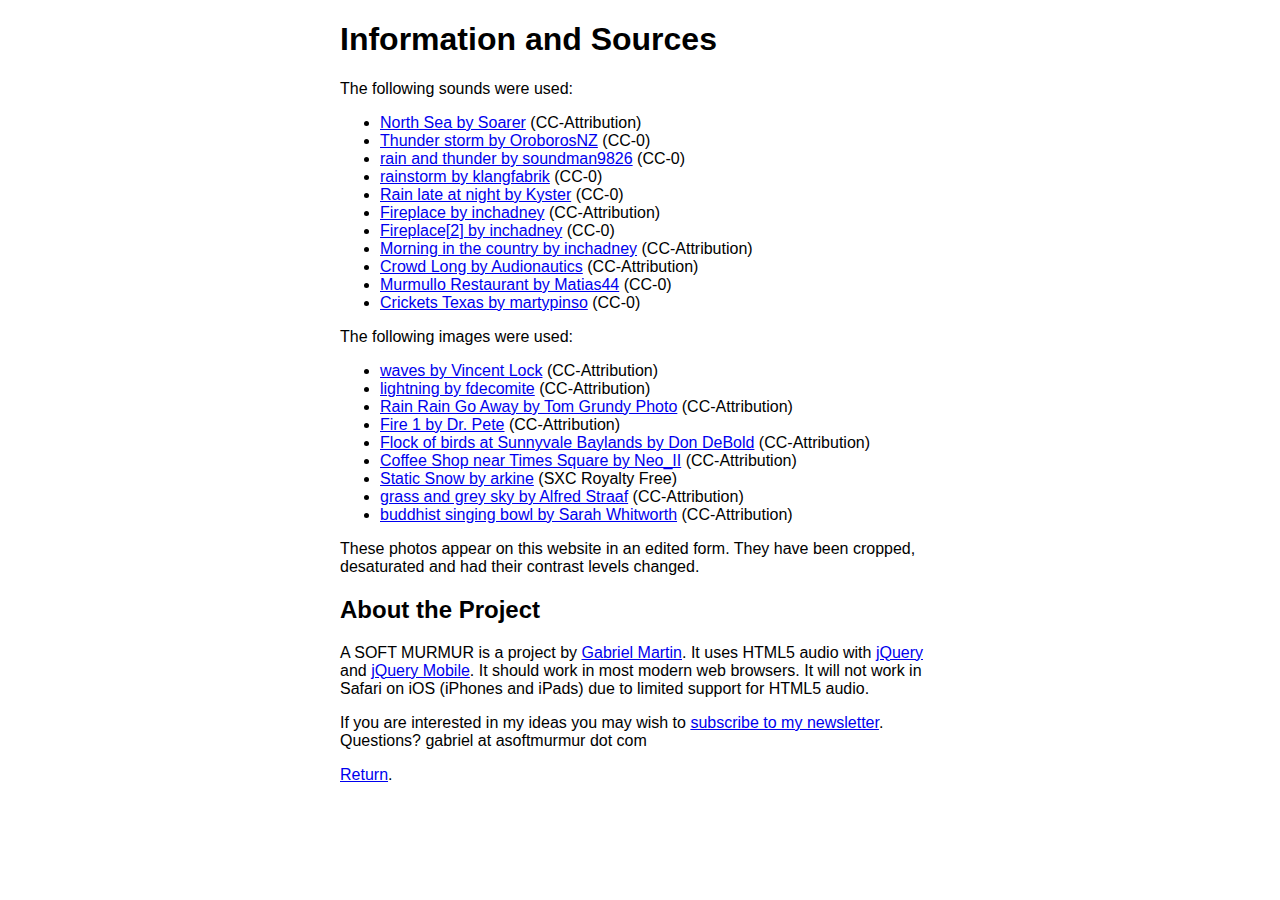
<file: info.html>
<!DOCTYPE html>
<html>
<head>
<meta charset=utf-8 />
<link rel="stylesheet" href="style.css" />
<link rel="stylesheet" type="text/css" href="http://fonts.googleapis.com/css?family=Montserrat" />
<title>Information and Sources</title>
</head>
<body>
<div id="page-container">
<div id="infopage">

<h1>Information and Sources</h1>

<p>The following sounds were used:</p>

<ul>
  <li><a href="http://www.freesound.org/people/Soarer/sounds/13793/">North Sea by Soarer</a> (CC-Attribution)</li>
  <li><a href="http://www.freesound.org/people/OroborosNZ/sounds/141251/">Thunder storm by OroborosNZ</a> (CC-0)</li>
  <li><a href="http://www.freesound.org/people/soundman9826/sounds/193335/">rain and thunder by soundman9826</a> (CC-0)</li>
  <li><a href="http://www.freesound.org/people/klangfabrik/sounds/194209/">rainstorm by klangfabrik</a> (CC-0)</li>
  <li><a href="http://www.freesound.org/people/Kyster/sounds/122117/">Rain late at night by Kyster</a> (CC-0)</li>
  <li><a href="http://www.freesound.org/people/inchadney/sounds/83986/">Fireplace by inchadney</a> (CC-Attribution) </li>
  <li><a href="http://www.freesound.org/people/inchadney/sounds/132534/">Fireplace[2] by inchadney</a> (CC-0) </li>
  <li><a href="http://www.freesound.org/people/inchadney/sounds/56611/">Morning in the country by inchadney</a> (CC-Attribution) </li>
  <li><a href="http://www.freesound.org/people/Audionautics/sounds/136977/">Crowd Long by Audionautics</a> (CC-Attribution)</li>
  <li><a href="http://www.freesound.org/people/Matias44/sounds/173920/">Murmullo Restaurant by Matias44</a> (CC-0)</li>
  <li><a href="http://www.freesound.org/people/martypinso/sounds/22604/">Crickets Texas by martypinso</a> (CC-0)</li>    
</ul>

<p>The following images were used:</p>

<ul>
  <li><a href="http://www.flickr.com/photos/27630470@N03/7188396397/">waves by Vincent Lock</a> (CC-Attribution)</li>
  <li><a href="http://www.flickr.com/photos/fdecomite/2446195445/">lightning by fdecomite</a> (CC-Attribution)</li>
  <li><a href="http://www.flickr.com/photos/tomgrundyphoto/2637179746/">Rain Rain Go Away by Tom Grundy Photo</a> (CC-Attribution)</li>
  <li><a href="http://www.flickr.com/photos/dr_pete/80464938/">Fire 1 by Dr. Pete</a> (CC-Attribution)</li>  
  <li><a href="http://www.flickr.com/photos/ddebold/7913370282/">Flock of birds at Sunnyvale Baylands by Don DeBold</a> (CC-Attribution)</li>    
  <li><a href="http://www.flickr.com/photos/neo_ii/7483010074/">Coffee Shop near Times Square by Neo_II</a> (CC-Attribution)</li>
  <li><a href="http://www.sxc.hu/photo/235881/">Static Snow by arkine</a> (SXC Royalty Free)</li>
  <li><a href="http://www.flickr.com/photos/8377938@N05/3890413973/">grass and grey sky by Alfred Straaf</a> (CC-Attribution)</li>
  <li><a href="http://www.flickr.com/photos/swhitworth/8618603731/">buddhist singing bowl by Sarah Whitworth</a> (CC-Attribution)</li> 
</ul>

<p>These photos appear on this website in an edited form. They have been cropped, desaturated and had their contrast levels changed.</p>

<h2>About the Project</h2>

<p>A SOFT MURMUR is a project by <a href="https://twitter.com/asoftmurmur">Gabriel Martin</a>. It uses HTML5 audio with <a href="http://jquery.com/">jQuery</a> and <a href="http://jquerymobile.com/">jQuery Mobile</a>. It should work in most modern web browsers. It will not work in Safari on iOS (iPhones and iPads) due to limited support for HTML5 audio.</p>

<p>If you are interested in my ideas you may wish to <a href="http://eepurl.com/DwPwP">subscribe to my newsletter</a>. Questions? gabriel at asoftmurmur dot com</p>

<a href="index.html">Return</a>.

</div>
</div>
</body>
</file>
<file: style.css>
@font-face {
  font-family: 'Montserrat';
  font-style: normal;
  font-weight: 400;
  src: url('font/montserrat-webfont.ttf') format('truetype'),
  url('font/montserrat-webfont.svg') format('svg'),
  url('font/montserrat-webfont.woff') format('woff'),
  url('font/montserrat-webfont.eot');
}

#all-controls {
  display:none;
}

#all-controls .play-all {
  background-image: url('img/play.button.png');
  background-size: cover;
  width: 8em;
  height: 8em;
}

#all-controls .pause-all {
  background-image: url('img/pause.button.png');
  background-size: cover;
  width: 8em;
  height: 8em;
}

#image-preload-1 {
  background-image: url('img/pause.button.png');
  background-size: cover;
  width: 1px;
  height: 1px;
  opacity: 0.01;
  float: left;
}

#image-preload-2 {
  background-image: url('img/play.button.png');
  background-size: cover;
  width: 1px;
  height: 1px;
  opacity: 0.01;
  float: right;
}

.sliders .ui-slider-track {
  margin-left: auto;
  margin-right: auto;
  max-width: 75%;
  height: 10px;
}

/* Style page container and remove jqm default background */

html {
  height:100%;
}

.ui-mobile {
  background-color: #000;
}

#page-container {
  max-width: 600px;
  margin-left: auto;
  margin-right: auto;
  background: white;
  height: 100%;
  }

.ui-page.ui-body-c.ui-page-active {
  background: #000; 
  }

/* end */

/* Style text */

#site-title {
  font-family: Montserrat;
  font-weight: bold;
  font-size: 1.5em;
  text-align: center;
  padding: 1em 0 0 0;
  -webkit-text-stroke: 1px;
  color: #000;
}

#site-title h1 {
  margin-top: 15px;
  margin-bottom: 15px;
  margin-left: 5%;
  margin-right: 5%;  
/**  text-shadow: 0 0 0.5px rgba(0,0,0,1) !important; **/
}

#loading,
.loading-element .dtext {
  animation: fade 2.5s infinite;
  -webkit-animation: fade 2.5s infinite;
  -moz-animation: fade 2.5s infinite;
  -o-animation: fade 2.5s infinite;
}

@keyframes fade {
  0% { color:black; }
  50% { color:white; }
  100% { color:black; }
}

@-webkit-keyframes fade {
  0% { color:black; }
  50% { color:white; }
  100% { color:black; }
}

@-moz-keyframes fade {
  0% { color:black; }
  50% { color:white; }
  100% { color:black; }
}

@-o-keyframes fade {
  0% { color:black; }
  50% { color:white; }
  100% { color:black; }
}

.dtext {
  font-family: Montserrat;
  font-weight: bold;
  font-size: 1em;
  text-align: center;
  -webkit-text-stroke: 0.1px;
  color: #000;
  margin-left: 5%;
  margin-right: 5%;
}

.otext a,
.dtext a {
  color: #000;
}

/* Share stuff */

#share:after {
  content: " Your Mix";
}

#share.share-active:after {
  content: "";
  content: none;
}

#updates:before {
  content: "Get ";
}

#updates.updates-active:before {
  content: "";
  content: none;
}

#about-top {
  text-align: left;
}

#updates {
  text-align: right;
}

#updates-hidden {
  display: none;
}

#share-buttons,
#footer {
  font-family: Montserrat;
  text-align: center;
  font-size: 0.8em;
  -webkit-text-stroke: 0.3px;
  color: white;
  background-color: #000;
  text-shadow: none;
}

.top-buttons,
.sharetoggle,
.sharelink {
  text-decoration: underline;
  color: #FFF;
  border: none;
  padding: 2px 0px;
  margin: 0;
}

.top-buttons,
.sharetoggle {
  display: inline-block;
  width: 30%;
}

#share-buttons {
  padding: 5px 0 5px 0;
}

#socialbuttons p {
  margin-bottom: 17px;
}

#plast {
  margin-bottom: 0 !important;
}

#showshareurl {
  background-color: #FFF;
  color: #000;
  padding: 5px 10px 5px 10px;
  border: 1px dashed #000;
  line-height: 3em;
}

/* end of share stuff */

.mc-field-group {
  margin-top: 20px;
}

#mce-EMAIL-label {
  font-size: 2em;
  margin-bottom: 15px;
}

#mce-EMAIL {
  width: 20em;
  max-width: 90%;
  background-color: #FFF;
  margin: 0 auto;
  -webkit-text-stroke: 0px;
  padding: 5px;
  font-family: Arial;
  font-size: 1.5em;
  border:4px solid #000;
}

#mce-EMAIL:active,
#mce-EMAIL:focus {
  border: 4px solid #CCC;
}

#mc-embedded-subscribe { 
  width: 10em;
  max-width: 90%;
  height: 2em;
  font-size: 1.5em;
  margin-top: 10px;
  margin-bottom: 10px;
}

#mc-embedded-subscribe:hover {
  cursor: pointer;
  cursor: hand;
}


/* Mailchimp stuff */



  

/* End mailchimp stuff */

#facebook {
  float: left;
}

#googleplus {
  float: right;
}

#footer p {
  margin: 0 0 0 0;
  padding-top: 0px;
  padding-bottom: 0px;
}

#footer a {
  text-shadow: none !important;
  color: white !important;
  text-decoration: underline !important;
  font-weight: normal !important;
}

/* end */

/* Style play button */

#play-pause-container {
  width: 8em;
  height: 8em;
  margin-left: auto;
  margin-right: auto;
  margin-top: 20px;
  margin-bottom: 15px;
}


/* Style sliders */

#sliders-container .ui-slider-track.ui-btn-down-c.ui-btn-corner-all {
  background: #000;
  border: 1px solid white;
  background-image: none;
}

#sliders-container .ui-slider-handle.ui-btn.ui-btn-up-c.ui-shadow.ui-btn-corner-all { 
  background: white;
  background-image: none;
  border: 2px solid #000;
  width: 28px;
  height: 28px;
  margin: -15px 0 0 -15px;  
  border-radius: 99em;
  -webkit-border-radius: 99em;
  -moz-border-radius: 99em;
}

#sliders-container .ui-btn.ui-slider-handle { 
  background: white;
  background-image: none;
  border: 2px solid #000;
  width: 28px;
  height: 28px;
  margin: -15px 0 0 -15px;  
  border-radius: 99em;
  -webkit-border-radius: 99em;
  -moz-border-radius: 99em;
}

#sliders-container .ui-focus, .ui-btn-focus {
  box-shadow: inset 0 0 0px #000, 0 0 8px #000;
  -webkit-box-shadow: inset 0 0 0px #000, 0 0 8px #000;
  -moz-box-shadow: inset 0 0 0px #000, 0 0 8px #000;
}

/* end */

/* Style collapsing for sliders */

.sliders-collapsed {
  cursor: pointer;
  cursor: hand;
}

#page-container #sliders-container .sliders-collapsed .slider-background  {
  background-image: none;
}

.sliders-collapsed .ui-slider {
  display: none;
}

.sliders-collapsed label.ui-input-text {
  display: block;
  margin: 0;
}

.sliders-collapsed .labelfix {
  margin-top: 0;
  background: none;
} 

#page-container #sliders-container .sliders-collapsed {
  height: 33px;
}

.expand-button {
  height: 100%;
  width: 100%;
  background: none;
  position: absolute;
  z-index: 6;
}

.sliders-expanded .expand-button {
  display:none;
}

.expand-icon {
  height:20px;
  width: 20px;
  position: absolute;
  right: 6px;
  top: 6px;
  background-image: url('img/expand.button.png');
  background-size: 100%;
}

.collapse-button {
  height:20px;
  width: 20px;
  position: absolute;
  right: 6px;
  top: 6px;
  background-image: url('img/collapse.button.png');
  background-size: 100%;
  cursor: pointer;
  cursor: hand;
  z-index: 5;
}

.sliders-collapsed .collapse-button {
  display: none;
}

/* Cover slider with loading element when loading glue file */

.loading-element {
  position: absolute;
  width: 100%;
  height: 100%;
  background-color: white;
  z-index: 2;
}

.loading-element .dtext {
  font-size: 1.3em;
}



/* end */

/* Style slider containers */

.sliders .ui-input-text {
  text-align: center;
  font-size: 1.5em;
  font-family: Montserrat;
  -webkit-text-stroke:0.1px #000;
  margin: 0 0 10px 0;
  color: #000;
  text-shadow: none;
}

.sliders {
  height: 100px;
  position: relative;
}

.slider-background {
  position: absolute;
  background-size: cover;
  height: 100%;
  width: 100%;
  opacity: 0.5;
  z-index: 0;
}

#waves-slider-background {
  background-image: url('img/waves.jpg');
}

#rain-slider-background {
  background-image: url('img/raining.jpg');
}

#thunder-slider-background {
  background-image: url('img/thunder.jpg');
}

#fire-slider-background {
  background-image: url('img/fire.jpg');
}

#birds-slider-background {
  background-image: url('img/birds.jpg');
}

#crickets-slider-background {
  background-image: url('img/crickets.jpg');
}

#humans-slider-background {
  background-image: url('img/humans.jpg');
}

#singingbowls-slider-background {
  background-image: url('img/singingbowls.jpg');
}

#whitenoise-slider-background {
  background-image: url('img/whitenoise.jpg');
}

.slider-inner {
  position: absolute;
  height: 100%;
  width: 100%;
  z-index: 1;
}

.labelfix {
  margin-left: 30%;
  margin-right: 30%;
  background: rgba(255,255,255,0.7);
  margin-top: 10px;
}

.sliders:first-child {
  border-top: 3px solid #000;
}

.sliders {
  border-bottom: 3px solid #000;
}

/* Style info page */

#infopage {
  font-size: 1em;
  font-family: Helvetica;
  max-width: 40em;
  margin: 0 auto 0 auto;
}

/* Style for show and hide options menu */

.sharehidden,
.optionshidden {
    height: 100%;
    margin: 10px 0 10px 0;
}
 
.show_hide {
    display:none;
}

#optionsbutton,
.linkbuttons a {
  text-decoration: none;
  padding: 4px 30px;
  background-color: #000;
  color: #FFF;
}

.hotkey {
  text-decoration: underline;
}

#optionsbutton:hover,
#optionsbutton:active,
.linkbuttons a:hover,
.linkbuttons a:active,
#timedpauseprompt.wait-for-input,
#timedstartprompt.wait-for-input,
#timedfadeprompt.wait-for-input,
#optionsbutton.options-active {
  background-color: #FFF;
  color: #000;
  border: 2px solid black;
}

#timedpauseentry,
#timedstartentry,
#timedfadeentry {
  margin: 15px auto;
}

#timedpausebutton,
#timedstartbutton,
#timedfadebutton {
  font-size: 1.5em;
}

#minutestillpause,
#minutestillfade,
#minutestillstart {
  width: 5em;
  height: 1.5em;
  font-size: 1.5em;
  text-align: center;
  margin: 0 5px;
}

#optionsbutton {
  text-transform: uppercase;
}

#timedpausepost,
#timedstartpost,
#timedfadepost,
#meanderpost {
  display:none;
}

#timedpausenumberentry,
#timedpauseentry,
#timedstartnumberentry,
#timedstartentry,
#timedfadenumberentry,
#timedfadeentry {
  display: none;
}

#optionscontainer {
  margin: 0 auto;
}

#optionscontainer p {
  margin-top: 20px;
  margin-bottom: 20px;
}

#post-container {
  margin: 0 5% 0 5%;
}

#resetdiv {
 margin-bottom: 1.4em;
}

#reset {
  margin-bottom: 5px;
}

.otext {
  font-family: Montserrat;
  font-size: 0.8em;
  text-align: center;
  color: #000;
}

/* Style for Meander slider track */

#meanderpost .ui-slider-track {
  margin: 0px auto;
  background-color: #000;
  height: 10px;
  width: 20em;
}

#meanderpost .ui-slider-handle {
  background-color: #FFF;
  border: 2px solid black;
  -webkit-border-radius: 99em;
  -moz-border-radius: 99em;
  border-radius: 99em;
}

#meanderpost #meander-slider-label {
  display: none;
}

#meander-description {
  font-size: 1.5em;
  margin-top: 1.5em;
  -webkit-text-stroke: 0;
}

#ios-apology {
  position: fixed;
  top: 10%;
  left: 5%;
  width: 90%;
  height: 80%;
  background-color: #000;
  color: #FFF;
  z-index: 10000;
  border: 3px dashed #FFF;
  display: none;
  -moz-opacity: 0.9;
  -khtml-opacity: 0.9;
  opacity: 0.9;
}

.ios-sorry {
  width: 80%;
  margin: 1.5em auto;
  font-size: 1em;
  font-family: Montserrat;
}

h3.ios-sorry {
  font-size: 1.5em;
  margin: 10px auto;
}

.ios-sorry a {
  color: #FFF;
}

#ios-apology-appendix {
  font-size: 0.7em;
}

#ios-close-button {
  position: absolute;
  top: 2%;
  right: 2%;
  width: 30px;
  height: 30px;
  background-image: url('img/collapse.button.png');
  background-size: 100%;
  cursor: pointer;
  cursor: hand;
  border: 3px solid #FFF;
}

/* Begin responsive settings for smaller viewports */

@media screen and (max-width: 640px) {

  .labelfix {
    margin-left: 30%;
    margin-right: 30%;
    margin-top: 10px;
  }

}

@media screen and (max-width: 540px) {

  #site-title {
    font-size: 1.3em;
  }
  
  #share:after {
    content: "";
    content: none;
  }
  
  #updates:before {
    content: "";
    content: none;
  }
  
   #optionscontainer  {
    margin-right: 20%;
   }
  
  .dtext {
    font-size: 0.8em;
  }
  
  .sliders {
    height: 100px;
  }
  
  .labelfix {
    margin-left: 25%;
    margin-right: 25%;
    margin-top: 5px;
  }
  
  .sliders .ui-input-text {
    font-size: 1.2em
  }
}

@media screen and (max-width: 440px) {

  #site-title {
    font-size: 1em;
  }
  
    #showshareurl {
    font-size: 0.75em
  }
  
  #optionscontainer  {
    margin-right: 15%;
    margin-left: 15%;
    font-size: 0.9em;
  }
  
  .dtext {
    font-size: 0.8em;
  }
  
  .sliders {
    height: 90px;
  }
  
  .labelfix {
    margin-left: 25%;
    margin-right: 25%;
    margin-bottom: 10px;
  }
  
  .sliders .ui-input-text {
    font-size: 1.2em
  }
}

@media screen and (max-width: 340px) {

  #showshareurl {
    font-size: 0.65em
  }
  
/**  .blockspan {
    display: block;
    margin-top: 10px;
  } **/
  
  #resetdiv {
    margin-bottom: 1.9em;
  }
  
  #optionscontainer  {
  margin-right: 5%;
  margin-left: 5%;
  font-size: 0.75em;
  }

  #site-title {
    font-size: 0.7em;
  }
  
  #all-controls .play-all,
  #all-controls .pause-all,
  #play-pause-container {
    width: 7em;
    height: 7em;
    margin-bottom: 10px;
  }
  
  .sliders {
    height: 80px;
  }  
}

/* end */

/* jQuery Mobile CSS */

.ui-btn {display: block; text-align: center; cursor:pointer; position: relative; margin: .5em 0; padding: 0;}.ui-mini {margin-top: .25em; margin-bottom: .25em;}.ui-btn-left, .ui-btn-right, .ui-input-clear, .ui-btn-inline,.ui-grid-a .ui-btn, .ui-grid-b .ui-btn, .ui-grid-c .ui-btn, .ui-grid-d .ui-btn, .ui-grid-e .ui-btn, .ui-grid-solo .ui-btn {margin-right: 5px; margin-left: 5px;}.ui-btn-inner {font-size: 16px; padding: .6em 20px; min-width: .75em; display: block; position: relative; text-overflow: ellipsis; overflow: hidden; white-space: nowrap; zoom: 1;}.ui-btn input, .ui-btn button {z-index: 2;}.ui-btn-left, .ui-btn-right, .ui-btn-inline {display: inline-block; vertical-align: middle;}.ui-mobile .ui-btn-left, .ui-mobile .ui-btn-right, .ui-btn-left > .ui-btn, .ui-btn-right > .ui-btn {margin: 0;} .ui-btn-block {display: block;}.ui-header > .ui-btn,.ui-footer > .ui-btn {display: inline-block; margin: 0;}.ui-header .ui-btn-block,.ui-footer .ui-btn-block {display: block;}.ui-header .ui-btn-inner,.ui-footer .ui-btn-inner,.ui-mini .ui-btn-inner {font-size: 12.5px; padding: .55em 11px .5em;}.ui-fullsize .ui-btn-inner,.ui-fullsize .ui-btn-inner {font-size: 16px; padding: .6em 20px;}.ui-btn-icon-notext {width: 24px; height: 24px;}.ui-btn-icon-notext .ui-btn-inner {padding: 0; height: 100%;}.ui-btn-icon-notext .ui-btn-inner .ui-icon {margin: 2px 1px 2px 3px; float: left;}.ui-btn-text {position: relative; z-index: 1; width: 100%; -moz-user-select: none; -webkit-user-select: none; -ms-user-select: none;}div.ui-btn-text {width: auto;}.ui-btn-icon-notext .ui-btn-text {position: absolute; left: -9999px;}.ui-btn-icon-left .ui-btn-inner {padding-left: 40px;}.ui-btn-icon-right .ui-btn-inner {padding-right: 40px;}.ui-btn-icon-top .ui-btn-inner {padding-top: 40px;}.ui-btn-icon-bottom .ui-btn-inner {padding-bottom: 40px;}.ui-header .ui-btn-icon-left .ui-btn-inner,.ui-footer .ui-btn-icon-left .ui-btn-inner,.ui-mini.ui-btn-icon-left .ui-btn-inner,.ui-mini .ui-btn-icon-left .ui-btn-inner {padding-left: 30px;}.ui-header .ui-btn-icon-right .ui-btn-inner,.ui-footer .ui-btn-icon-right .ui-btn-inner,.ui-mini.ui-btn-icon-right .ui-btn-inner,.ui-mini .ui-btn-icon-right .ui-btn-inner {padding-right: 30px;}.ui-header .ui-btn-icon-top .ui-btn-inner,.ui-footer .ui-btn-icon-top .ui-btn-inner {padding: 30px 3px .5em 3px;}.ui-mini.ui-btn-icon-top .ui-btn-inner,.ui-mini .ui-btn-icon-top .ui-btn-inner {padding-top: 30px;}.ui-header .ui-btn-icon-bottom .ui-btn-inner,.ui-footer .ui-btn-icon-bottom .ui-btn-inner {padding: .55em 3px 30px 3px;}.ui-mini.ui-btn-icon-bottom .ui-btn-inner,.ui-mini .ui-btn-icon-bottom .ui-btn-inner {padding-bottom: 30px;}.ui-btn-inner {-webkit-border-radius: inherit; border-radius: inherit;}.ui-btn-icon-notext .ui-icon {display: block; z-index: 0;}.ui-btn-icon-left > .ui-btn-inner > .ui-icon, .ui-btn-icon-right > .ui-btn-inner > .ui-icon {position: absolute; top: 50%; margin-top: -9px;}.ui-btn-icon-top .ui-btn-inner .ui-icon, .ui-btn-icon-bottom .ui-btn-inner .ui-icon {position: absolute; left: 50%; margin-left: -9px;}.ui-btn-icon-left .ui-icon {left: 10px;}.ui-btn-icon-right .ui-icon {right: 10px;}.ui-btn-icon-top .ui-icon {top: 10px;}.ui-btn-icon-bottom .ui-icon {top: auto; bottom: 10px;}.ui-header .ui-btn-icon-left .ui-icon,.ui-footer .ui-btn-icon-left .ui-icon,.ui-mini.ui-btn-icon-left .ui-icon,.ui-mini .ui-btn-icon-left .ui-icon {left: 5px;}.ui-header .ui-btn-icon-right .ui-icon,.ui-footer .ui-btn-icon-right .ui-icon,.ui-mini.ui-btn-icon-right .ui-icon,.ui-mini .ui-btn-icon-right .ui-icon {right: 5px;}.ui-header .ui-btn-icon-top .ui-icon,.ui-footer .ui-btn-icon-top .ui-icon,.ui-mini.ui-btn-icon-top .ui-icon,.ui-mini .ui-btn-icon-top .ui-icon {top: 5px;}.ui-header .ui-btn-icon-bottom .ui-icon,.ui-footer .ui-btn-icon-bottom .ui-icon,.ui-mini.ui-btn-icon-bottom .ui-icon,.ui-mini .ui-btn-icon-bottom .ui-icon {bottom: 5px;}.ui-btn-hidden {position: absolute; top: 0; left: 0; width: 100%; height: 100%; -webkit-appearance: none; cursor: pointer; background: #fff; background: rgba(255,255,255,0); filter: Alpha(Opacity=0); opacity: .1; font-size: 1px; border: none; text-indent: -9999px;}.ui-disabled .ui-btn-hidden {display: none;}.ui-disabled {z-index: 1;}.ui-field-contain .ui-btn.ui-submit {margin: 0;}label.ui-submit {font-size: 16px; line-height: 1.4; font-weight: normal; margin: 0 0 .3em; display: block;}@media all and (min-width: 28em){.ui-field-contain label.ui-submit {vertical-align: top; display: inline-block; width: 20%; margin: 0 2% 0 0;} .ui-field-contain .ui-btn.ui-submit {width: 78%; display: inline-block; -webkit-box-sizing: border-box; -moz-box-sizing: border-box; -ms-box-sizing: border-box; box-sizing: border-box;} .ui-hide-label .ui-btn.ui-submit {width: auto; display: block;}}.ui-mobile, .ui-mobile body {height: 99.9%;}.ui-mobile fieldset, .ui-page {padding: 0; margin: 0;}.ui-mobile a img, .ui-mobile fieldset {border-width: 0;}.ui-mobile fieldset {min-width: 0;}.ui-mobile-viewport {margin: 0; overflow-x: visible; -webkit-text-size-adjust: 100%; -ms-text-size-adjust:none; -webkit-tap-highlight-color: rgba(0, 0, 0, 0);}body.ui-mobile-viewport,div.ui-mobile-viewport {overflow-x: hidden;}.ui-mobile [data-role=page], .ui-mobile [data-role=dialog], .ui-page {top: 0; left: 0; width: 100%; min-height: 100%; position: absolute; display: none; border: 0;}.ui-mobile .ui-page-active {display: block; overflow: visible;}.ui-page {outline: none;}@media screen and (orientation: portrait){.ui-mobile .ui-page {min-height: 420px;}}@media screen and (orientation: landscape){.ui-mobile .ui-page {min-height: 300px;}}.ui-loading .ui-loader {display: block;}.ui-loader {display: none; z-index: 9999999; position: fixed; top: 50%; left: 50%; border:0;}.ui-loader-default {background: none; filter: Alpha(Opacity=18); opacity: .18; width: 46px; height: 46px; margin-left: -23px; margin-top: -23px;}.ui-loader-verbose {width: 200px; filter: Alpha(Opacity=88); opacity: .88; box-shadow: 0 1px 1px -1px #fff; height: auto; margin-left: -110px; margin-top: -43px; padding: 10px;}.ui-loader-default h1 {font-size: 0; width: 0; height: 0; overflow: hidden;}.ui-loader-verbose h1 {font-size: 16px; margin: 0; text-align: center;}.ui-loader .ui-icon {background-color: #000; display: block; margin: 0; width: 44px; height: 44px; padding: 1px; -webkit-border-radius: 36px; border-radius: 36px;}.ui-loader-verbose .ui-icon {margin: 0 auto 10px; filter: Alpha(Opacity=75); opacity: .75;}.ui-loader-textonly {padding: 15px; margin-left: -115px;}.ui-loader-textonly .ui-icon {display: none;}.ui-loader-fakefix {position: absolute;}.ui-mobile-rendering > * {visibility: hidden;}.ui-bar, .ui-body {position: relative; padding: .4em 15px; overflow: hidden; display: block; clear:both;}.ui-bar {font-size: 16px; margin: 0;}.ui-bar h1, .ui-bar h2, .ui-bar h3, .ui-bar h4, .ui-bar h5, .ui-bar h6 {margin: 0; padding: 0; font-size: 16px; display: inline-block;}.ui-header, .ui-footer {position: relative; zoom: 1;}.ui-mobile .ui-header, .ui-mobile .ui-footer {border-left-width: 0; border-right-width: 0;}.ui-header .ui-btn-left,.ui-header .ui-btn-right,.ui-footer .ui-btn-left,.ui-footer .ui-btn-right,.ui-header-fixed.ui-fixed-hidden .ui-btn-left,.ui-header-fixed.ui-fixed-hidden .ui-btn-right {position: absolute; top: 3px;}.ui-header-fixed .ui-btn-left,.ui-header-fixed .ui-btn-right {top: 4px;}.ui-header .ui-btn-left,.ui-footer .ui-btn-left {left: 5px;}.ui-header .ui-btn-right,.ui-footer .ui-btn-right {right: 5px;}.ui-footer > .ui-btn-icon-notext,.ui-header > .ui-btn-icon-notext,.ui-header-fixed.ui-fixed-hidden > .ui-btn-icon-notext {top: 6px;}.ui-header-fixed > .ui-btn-icon-notext {top: 7px;}.ui-header .ui-title, .ui-footer .ui-title {min-height: 1.1em; text-align: center; font-size: 16px; display: block; margin: .6em 30% .8em; padding: 0; text-overflow: ellipsis; overflow: hidden; white-space: nowrap; outline: 0 !important;}.ui-footer .ui-title {margin: .6em 15px .8em;}.ui-content {border-width: 0; overflow: visible; overflow-x: hidden; padding: 15px;}.ui-corner-all > .ui-header:first-child,.ui-corner-all > .ui-content:first-child,.ui-corner-all > .ui-footer:first-child {-webkit-border-top-left-radius: inherit; border-top-left-radius: inherit; -webkit-border-top-right-radius: inherit; border-top-right-radius: inherit;}.ui-corner-all > .ui-header:last-child,.ui-corner-all > .ui-content:last-child,.ui-corner-all > .ui-footer:last-child {-webkit-border-bottom-left-radius: inherit; border-bottom-left-radius: inherit; -webkit-border-bottom-right-radius: inherit; border-bottom-right-radius: inherit;}.ui-icon {width: 18px; height: 18px;}.ui-nojs {position: absolute; left: -9999px;}.ui-hide-label label.ui-input-text, .ui-hide-label label.ui-select, .ui-hide-label label.ui-slider, .ui-hide-label label.ui-submit, .ui-hide-label .ui-controlgroup-label,.ui-hidden-accessible {position: absolute !important; left: -9999px; clip: rect(1px 1px 1px 1px); clip: rect(1px,1px,1px,1px);}.ui-rangeslider {zoom: 1; margin: 0;}.ui-rangeslider:before,.ui-rangeslider:after {content: ""; display: table;}.ui-rangeslider:after {clear: both;}.ui-rangeslider input.ui-input-text.ui-slider-input {margin: .57143em 0;}.ui-rangeslider.ui-mini input.ui-slider-input {margin: .28571em 0;}.ui-rangeslider input.ui-slider-input.ui-rangeslider-last {float: right;}.ui-rangeslider .ui-rangeslider-sliders {position: relative; overflow: visible; height: 30px; margin: .5em 68px;}.ui-rangeslider.ui-mini .ui-rangeslider-sliders {margin: .25em 68px;}.ui-field-contain .ui-rangeslider input.ui-slider-input,.ui-field-contain .ui-rangeslider.ui-mini input.ui-slider-input,.ui-field-contain .ui-rangeslider .ui-rangeslider-sliders,.ui-field-contain .ui-rangeslider.ui-mini .ui-rangeslider-sliders {margin-top: 0; margin-bottom: 0;}.ui-rangeslider .ui-rangeslider-sliders .ui-slider-track {position: absolute; top: 6px; right: 0; left: 0; margin: 0;}.ui-rangeslider.ui-mini .ui-rangeslider-sliders .ui-slider-track {top: 8px;}.ui-rangeslider .ui-slider-track:first-child .ui-slider-bg {display: none;}.ui-rangeslider .ui-rangeslider-sliders .ui-slider-track:first-child {background-color: transparent; background: none; border-width: 0; height: 0;}html >body .ui-rangeslider .ui-rangeslider-sliders .ui-slider-track:first-child {height: 15px; border-width: 1px;}html >body .ui-rangeslider.ui-mini .ui-rangeslider-sliders .ui-slider-track:first-child {height: 12px;}@media all and (min-width: 28em){.ui-field-contain .ui-rangeslider label.ui-slider {float: left;} .ui-field-contain .ui-rangeslider input.ui-slider-input {position: relative; z-index: 1;} .ui-field-contain .ui-rangeslider input.ui-slider-input.ui-rangeslider-first, .ui-field-contain .ui-rangeslider.ui-mini input.ui-slider-input.ui-rangeslider-first {margin-right: 17px;} .ui-field-contain .ui-rangeslider .ui-rangeslider-sliders, .ui-field-contain .ui-rangeslider.ui-mini .ui-rangeslider-sliders {float: left; width: 78%; margin: 0 -68px;} .ui-field-contain .ui-rangeslider .ui-slider-track, .ui-field-contain .ui-rangeslider.ui-mini .ui-slider-track {right: 68px; left: 68px;} .ui-field-contain.ui-hide-label .ui-rangeslider input.ui-slider-input.ui-rangeslider-first {margin: 0;} .ui-field-contain.ui-hide-label .ui-rangeslider .ui-rangeslider-sliders, .ui-field-contain.ui-hide-label .ui-rangeslider.ui-mini .ui-rangeslider-sliders {width: auto; float: none; margin: 0 68px;} .ui-field-contain.ui-hide-label .ui-rangeslider .ui-slider-track, .ui-field-contain.ui-hide-label .ui-rangeslider.ui-mini .ui-slider-track {right: 0; left: 0;}}label.ui-slider {font-size: 16px; line-height: 1.4; font-weight: normal; margin: 0; display: block;}.ui-field-contain label.ui-slider {margin-bottom: .4em;}div.ui-slider {height: 30px; margin: .5em 0; zoom: 1;}div.ui-slider.ui-mini {margin: .25em 0;}.ui-field-contain div.ui-slider,.ui-field-contain div.ui-slider.ui-mini {margin: 0;}div.ui-slider:before, div.ui-slider:after {content: ""; display: table;}div.ui-slider:after {clear: both;}input.ui-input-text.ui-slider-input {display: block; float: left; margin: 0; padding: 4px; width: 40px; height: 22px; line-height: 22px; font-size: 14px; border-width: 0; background-image: none; font-weight: bold; text-align: center; vertical-align: text-bottom; outline: 0; -webkit-box-sizing: content-box; -moz-box-sizing: content-box; -ms-box-sizing: content-box; box-sizing: content-box;}.ui-slider-input::-webkit-outer-spin-button,.ui-slider-input::-webkit-inner-spin-button {-webkit-appearance: none; margin: 0;}.ui-slider-track,.ui-slider-switch {position: relative; overflow: visible; height: 15px; margin: 0 15px 0 68px; top: 6px;}.ui-slider-track.ui-mini {height: 12px; top: 8px;}.ui-slider-bg {border: none; height: 100%;}.ui-slider-track .ui-btn.ui-slider-handle,.ui-slider-switch .ui-btn.ui-slider-handle {position: absolute; z-index: 1; top: 50%; width: 28px; height: 28px; margin: -15px 0 0 -15px; outline: 0;}.ui-slider-track.ui-mini .ui-slider-handle {height: 14px; width: 14px; margin: -8px 0 0 -7px;}.ui-slider-handle .ui-btn-inner {padding: 0; height: 100%;}.ui-slider-track.ui-mini .ui-slider-handle .ui-btn-inner {height: 30px; width: 30px; padding: 0; margin: -9px 0 0 -9px; border-top: none;}select.ui-slider-switch {display: none;}div.ui-slider-switch {display: inline-block; height: 32px; width: 5.8em; margin: .5em 0; top: 0;}div.ui-slider-switch:before, div.ui-slider-switch:after {display: none; clear: none;}div.ui-slider-switch.ui-mini {width: 5em; height: 29px; margin: .25em 0; top: 0;}.ui-field-contain .ui-slider-switch,.ui-field-contain .ui-slider-switch.ui-mini {margin: 0;}.ui-slider-inneroffset {margin: 0 16px; position: relative; z-index: 1;}.ui-slider-switch.ui-mini .ui-slider-inneroffset {margin: 0 15px 0 14px;}.ui-slider-switch .ui-btn.ui-slider-handle {margin: 1px 0 0 -15px;}.ui-slider-switch.ui-mini .ui-slider-handle {width: 25px; height: 25px; margin: 1px 0 0 -13px; padding: 0;}.ui-slider-handle-snapping {-webkit-transition: left 70ms linear; -moz-transition: left 70ms linear;}.ui-slider-switch.ui-mini .ui-slider-handle .ui-btn-inner {height: 30px; width: 30px; padding: 0; margin: 0; border-top: none;}.ui-slider-switch .ui-slider-label {position: absolute; text-align: center; width: 100%; overflow: hidden; font-size: 16px; top: 0; line-height: 2; min-height: 100%; border-width: 0; white-space: nowrap; cursor: pointer;}.ui-slider-switch.ui-mini .ui-slider-label {font-size: 14px;}.ui-slider-switch .ui-slider-label-a {z-index: 1; left: 0; text-indent: -1.5em;}.ui-slider-switch .ui-slider-label-b {z-index: 0; right: 0; text-indent: 1.5em;}@media all and (min-width: 28em){.ui-field-contain label.ui-slider {vertical-align: top; display: inline-block; width: 20%; margin: 0 2% 0 0;} .ui-field-contain div.ui-slider {display: inline-block; width: 78%;} .ui-field-contain.ui-hide-label div.ui-slider {display: block; width: auto;} .ui-field-contain div.ui-slider-switch, .ui-field-contain.ui-hide-label div.ui-slider-switch {display: inline-block; width: 5.8em;} .ui-field-contain div.ui-slider-switch.ui-mini {width: 5em;}} label.ui-input-text {font-size: 16px; line-height: 1.4; display: block; font-weight: normal; margin: 0 0 .3em;}input.ui-input-text, textarea.ui-input-text {background-image: none; padding: .4em; margin: .5em 0; min-height: 1.4em; line-height: 1.4em; font-size: 16px; display: block; width: 100%; outline: 0;}input.ui-mini, .ui-mini input, textarea.ui-mini {font-size: 14px;}div.ui-input-text input.ui-input-text, div.ui-input-text textarea.ui-input-text,.ui-input-search input.ui-input-text {border: none; width: 100%; padding: .4em 0; margin: 0; display: block; background: transparent none; outline: 0 !important;}.ui-input-search, div.ui-input-text {margin: .5em 0; background-image: none; position: relative;}.ui-input-search {padding: 0 30px;}div.ui-input-text {padding: 0 .4em;}div.ui-input-has-clear {padding: 0 30px 0 .4em;}input.ui-input-text.ui-mini, textarea.ui-input-text.ui-mini,.ui-input-search.ui-mini, div.ui-input-text.ui-mini {margin: .25em 0;}.ui-field-contain input.ui-input-text, .ui-field-contain textarea.ui-input-text,.ui-field-contain .ui-input-search, .ui-field-contain div.ui-input-text {margin: 0;}textarea.ui-input-text {-webkit-box-sizing: border-box; -moz-box-sizing: border-box; -ms-box-sizing: border-box; box-sizing: border-box;}input.ui-input-text {-webkit-appearance: none;}textarea.ui-input-text {height: 50px; -webkit-transition: height 200ms linear; -moz-transition: height 200ms linear; -o-transition: height 200ms linear; transition: height 200ms linear;}textarea.ui-mini {height: 45px;}.ui-icon-searchfield:after {position: absolute; left: 7px; top: 50%; margin-top: -9px; content: ""; width: 18px; height: 18px; opacity: .5;}.ui-input-search .ui-input-clear, .ui-input-text .ui-input-clear {position: absolute; right: 0; top: 50%; margin-top: -13px;}.ui-mini .ui-input-clear {right: -3px;}.ui-input-search .ui-input-clear-hidden, .ui-input-text .ui-input-clear-hidden {display: none;}input::-moz-placeholder, textarea::-moz-placeholder {color: #aaa;}:-ms-input-placeholder {color: #aaa;}input[type=number]::-webkit-outer-spin-button {margin: 0;}@media all and (min-width: 28em){.ui-field-contain label.ui-input-text {vertical-align: top; display: inline-block; width: 20%; margin: 0 2% 0 0} .ui-field-contain input.ui-input-text, .ui-field-contain textarea.ui-input-text, .ui-field-contain .ui-input-search, .ui-field-contain div.ui-input-text {width: 78%; display: inline-block;} .ui-field-contain .ui-input-search, .ui-field-contain div.ui-input-text {-webkit-box-sizing: border-box; -moz-box-sizing: border-box; -ms-box-sizing: border-box; box-sizing: border-box;} .ui-hide-label input.ui-input-text, .ui-hide-label textarea.ui-input-text, .ui-hide-label .ui-input-search, .ui-hide-label div.ui-input-text, .ui-input-search input.ui-input-text, div.ui-input-text input.ui-input-text {width: 100%;}}
</file>
